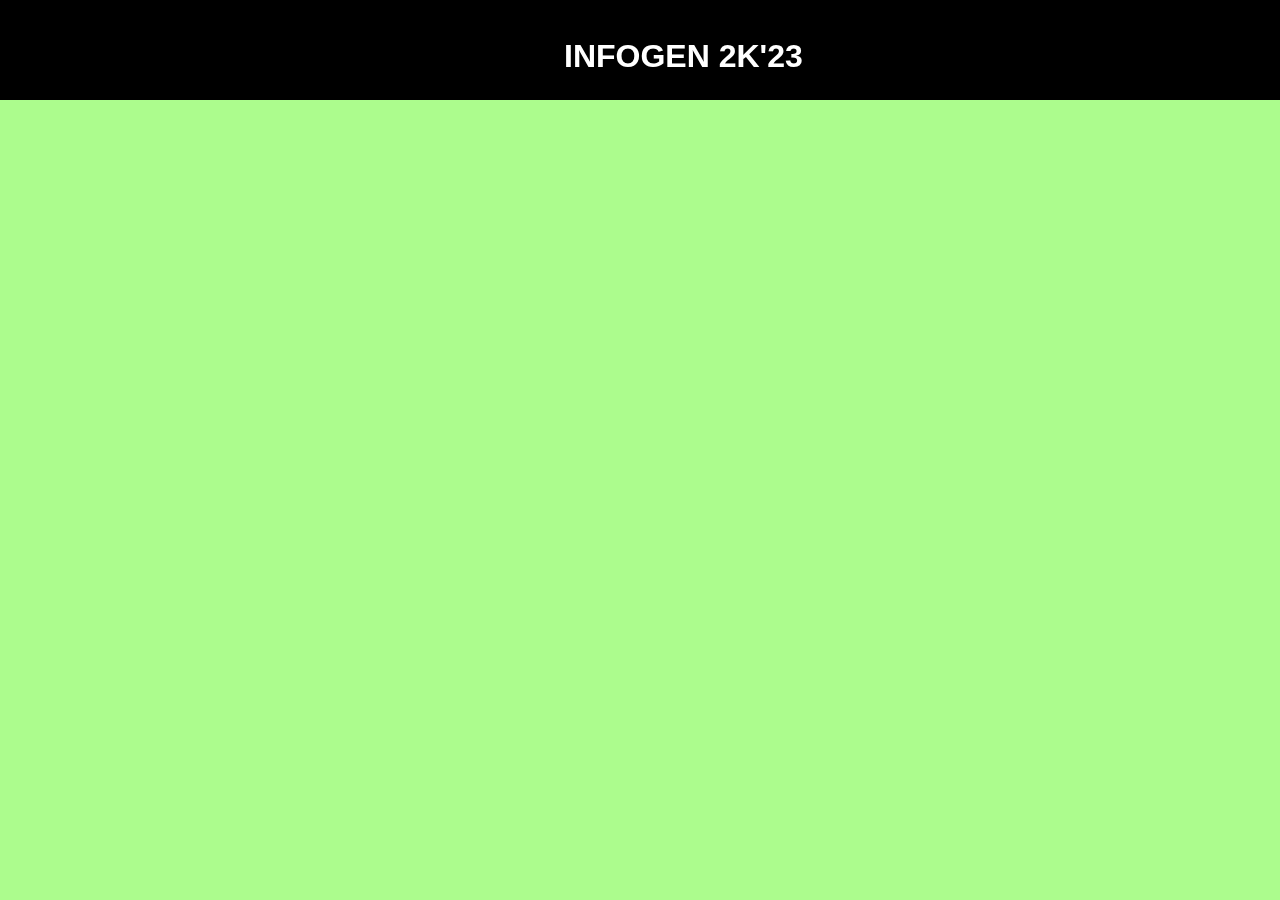
<file: Activities.html>
<!DOCTYPE html>
<html>
<head>
    <meta name="viewport" content="width=device-width, initial-scale=1">
    <title>Activities</title>
    <link rel='stylesheet' href='https://cdnjs.cloudflare.com/ajax/libs/font-awesome/5.15.2/css/all.min.css'><link rel="stylesheet" href="./style.css">
</head>
    <header class="heading">
        <h1>Infogen 2k'23</h1>
    </header>
    <br><br><br><br><br>
    <div class="split left">
        <iframe style="border: none" name="frame1" src="test.html" height="550px" width="342px"></iframe>
    </div>
    <div class="split right">
        <iframe style="border: none;" name="frame2" height="550px" width="600px"></iframe>
    </div>
</html>
</file>
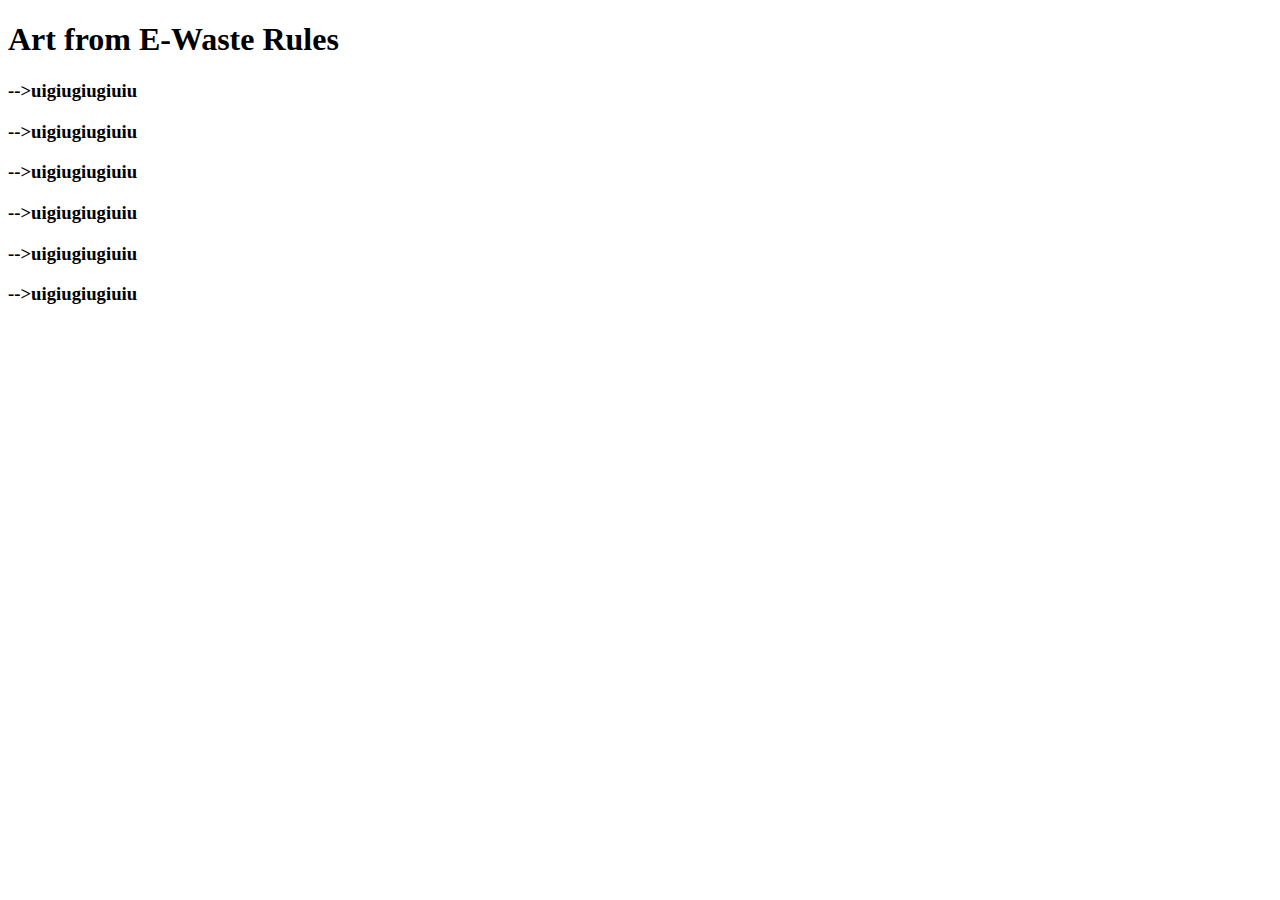
<file: art.html>
<!DOCTYPE html>
<html lang="en">
<head>
    <meta charset="UTF-8">
    <meta name="viewport" content="width=device-width, initial-scale=1.0">
    <title>Art from E-Waste Rules</title>
</head>
<body>
    <div class="right">
        <h1>Art from E-Waste Rules</h1>
        <div class="text">
            <h3>-->uigiugiugiuiu</h3>
            <h3>-->uigiugiugiuiu</h3>
            <h3>-->uigiugiugiuiu</h3>
            <h3>-->uigiugiugiuiu</h3>
            <h3>-->uigiugiugiuiu</h3>
            <h3>-->uigiugiugiuiu</h3>
        </div>
    </div>
</body>
</html>
</file>
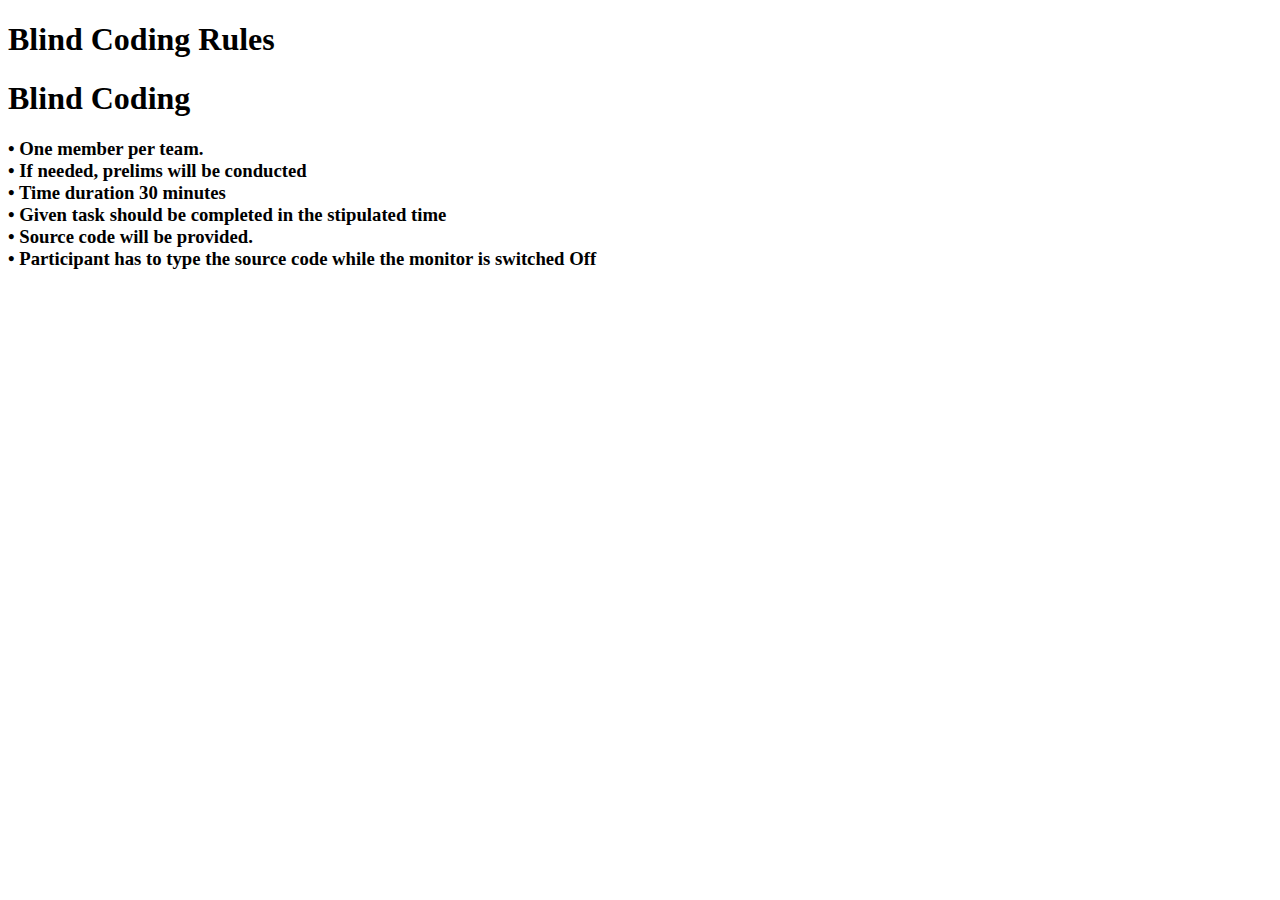
<file: bc.html>
<!DOCTYPE html>
<html lang="en">
<head>
    <meta charset="UTF-8">
    <meta name="viewport" content="width=device-width, initial-scale=1.0">
    <title>Blind Coding Rules</title>
</head>
<body>
    <div class="right">
        <h1>Blind Coding Rules</h1>
        <div class="text">
            <h1>Blind Coding</h1>
            <h3>
            •	One member per team.<br>
            •	If needed, prelims will be conducted<br>
            •	Time duration 30 minutes<br>
            •	Given task should be completed in the stipulated time<br>
            •	Source code will be provided.<br> 
            •	Participant has to type the source code while the monitor is switched Off<br> 
            </h3>           
        </div>
    </div>
</body>
</html>
</file>
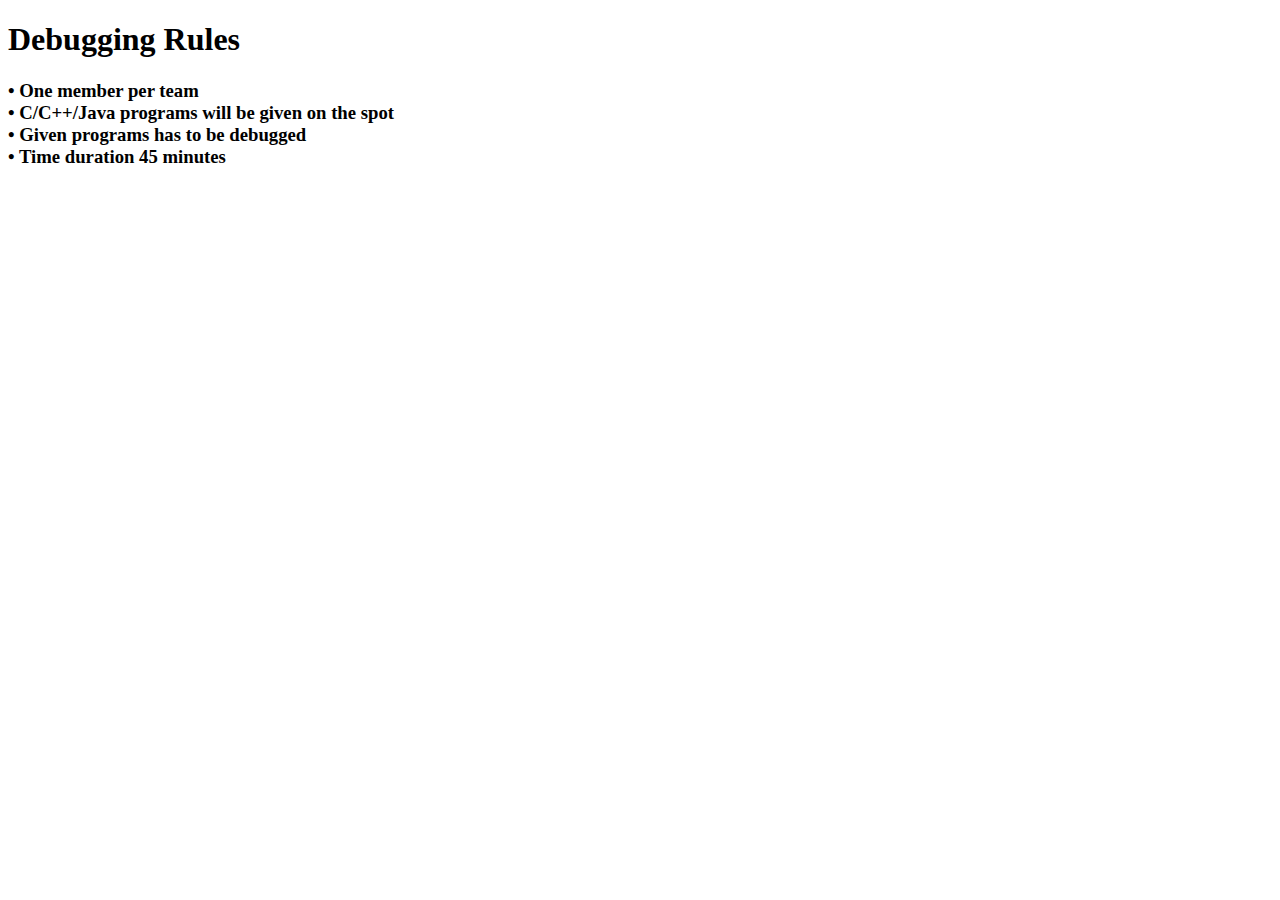
<file: debug.html>
<!DOCTYPE html>
<html lang="en">
<head>
    <meta charset="UTF-8">
    <meta name="viewport" content="width=device-width, initial-scale=1.0">
    <title>Debugging Rules</title>
</head>
<body>
    <div class="right">
        <h1>Debugging Rules</h1>
        <div class="text">
            <h3>•	One member per team<br>
                •	C/C++/Java programs will be given on the spot<br>
                •	Given programs has to be debugged<br>
                •	Time duration 45 minutes<br>
                </h3>

        </div>
    </div>
</body>
</html>
</file>
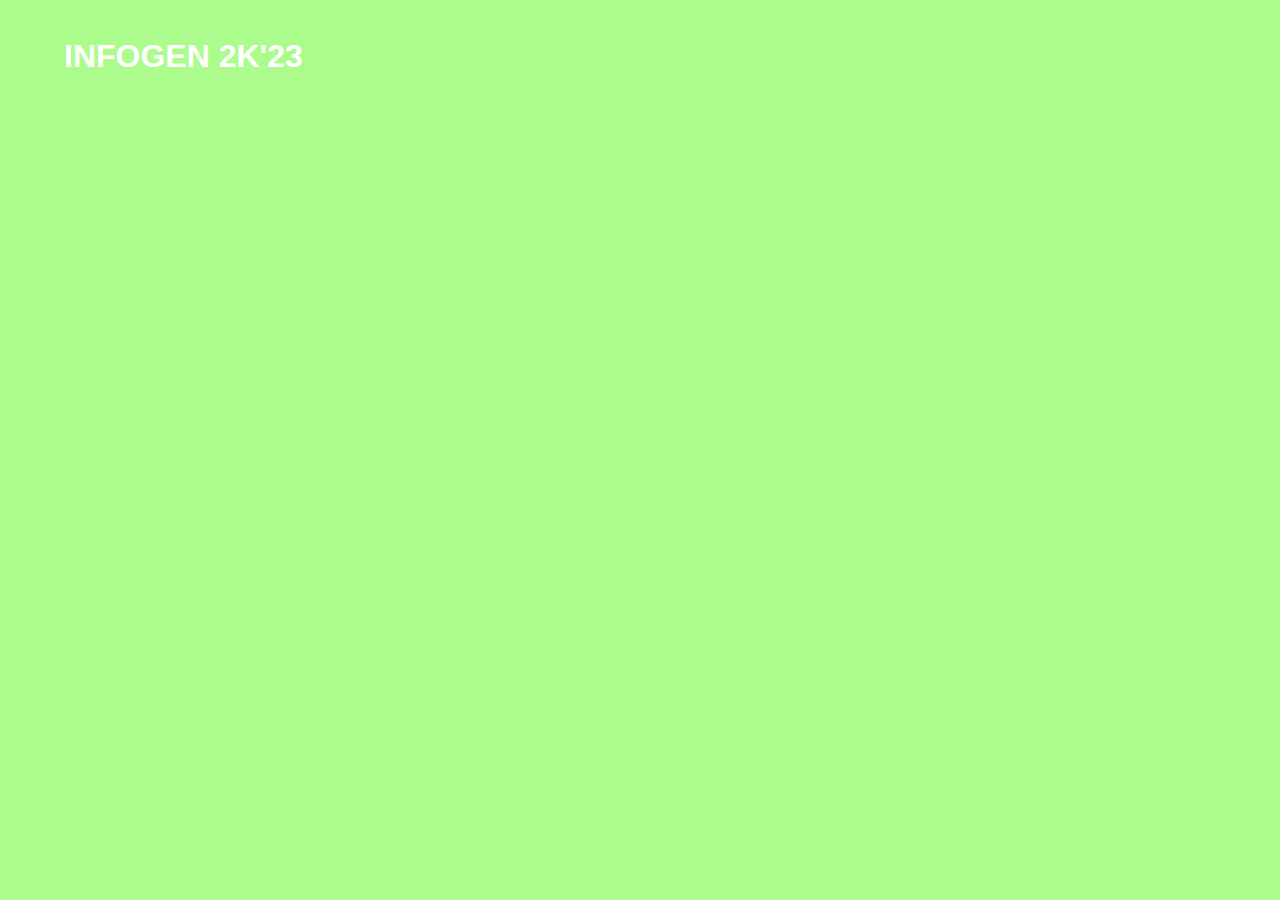
<file: demo.html>
<!DOCTYPE html>
<html lang="en">
<head>
    <meta charset="UTF-8">
    <meta name="viewport" content="width=device-width, initial-scale=1.0">
    <title>Activities</title>
    <link rel='stylesheet' href='https://cdnjs.cloudflare.com/ajax/libs/font-awesome/5.15.2/css/all.min.css'><link rel="stylesheet" href="./style.css">
</head>
<body>
    <header class="active">
        <h1>Infogen 2k'23</h1>
    </header>
    <frameset cols=25%,75%>
        <frame name="frame1" src="test.html"
    </frameset>
        </div>
    </div>
    <div class="split right">
        <div class="centered">

        </div>
    </div>
</body>
</html>
</file>
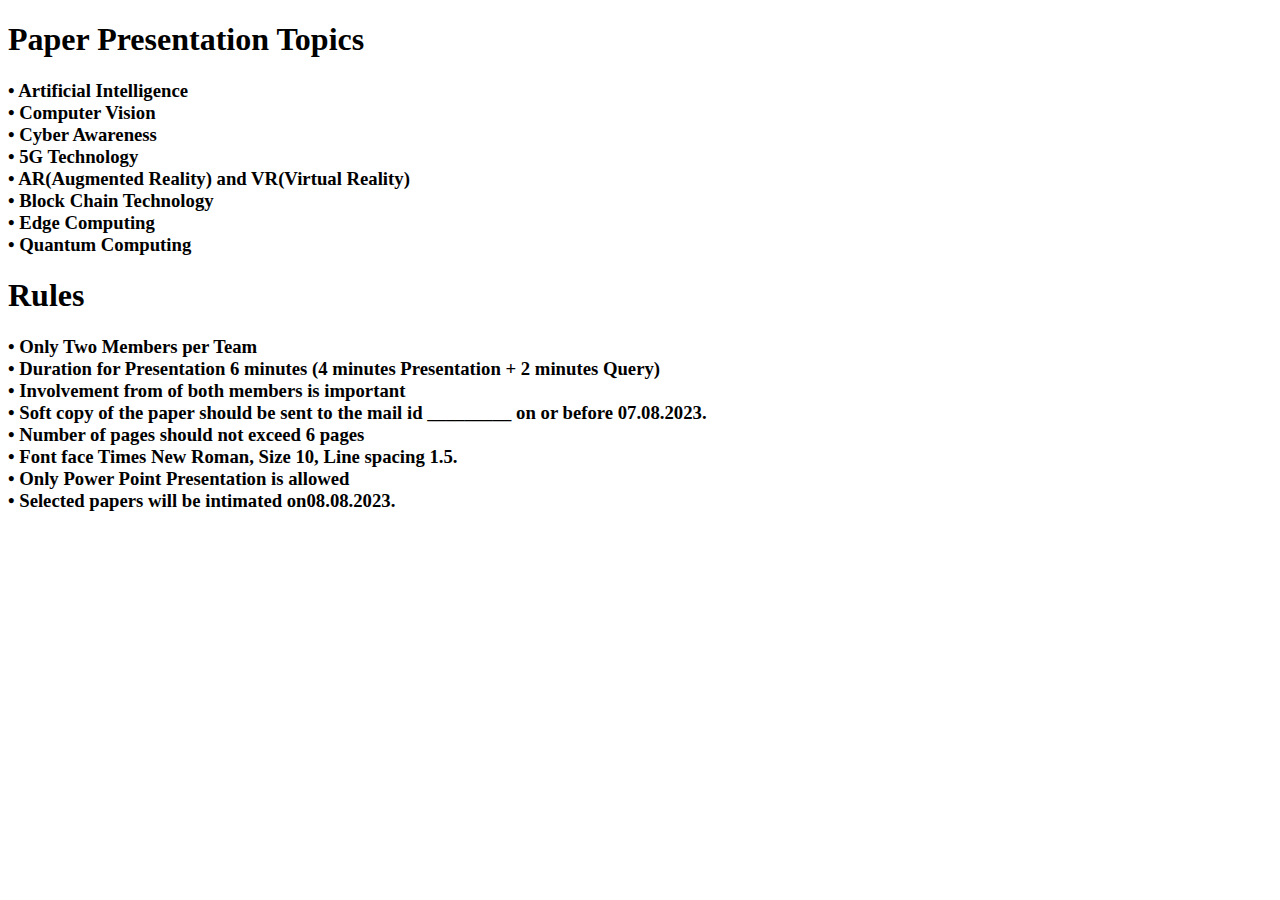
<file: pp.html>
<!DOCTYPE html>
<html lang="en">
<head>
    <meta charset="UTF-8">
    <meta name="viewport" content="width=device-width, initial-scale=1.0">
    <title>Paper Presentation Rules</title>
</head>
<body>
    <div class="right">
        <div class="text">
            <h1>Paper Presentation Topics<br></h1>
            <h3>
                •	Artificial Intelligence<br>
                •	Computer Vision<br>
                •	Cyber Awareness<br>
                •	5G Technology<br>
                •	AR(Augmented Reality) and VR(Virtual Reality)<br>
                •	Block Chain Technology<br>
                •	Edge Computing<br>
                •	Quantum Computing<br>
                </h3>
                <h1>Rules<br></h1>
                <h3>
                    •	Only Two Members per Team<br>
                    •	Duration for Presentation 6 minutes (4 minutes Presentation + 2 minutes Query)<br>
                    •	Involvement from of both members is important<br>
                    •	Soft copy of the paper should be sent to the mail id _________ on or before 07.08.2023.<br>
                    •	Number of pages should not exceed 6 pages<br>
                    •	Font face Times New Roman, Size 10, Line spacing 1.5.<br>
                    •	Only Power Point Presentation is allowed<br>
                    •	Selected papers will be intimated on08.08.2023.<br>
                    </h3>
        </div>
    </div>
</body>
</html>
</file>
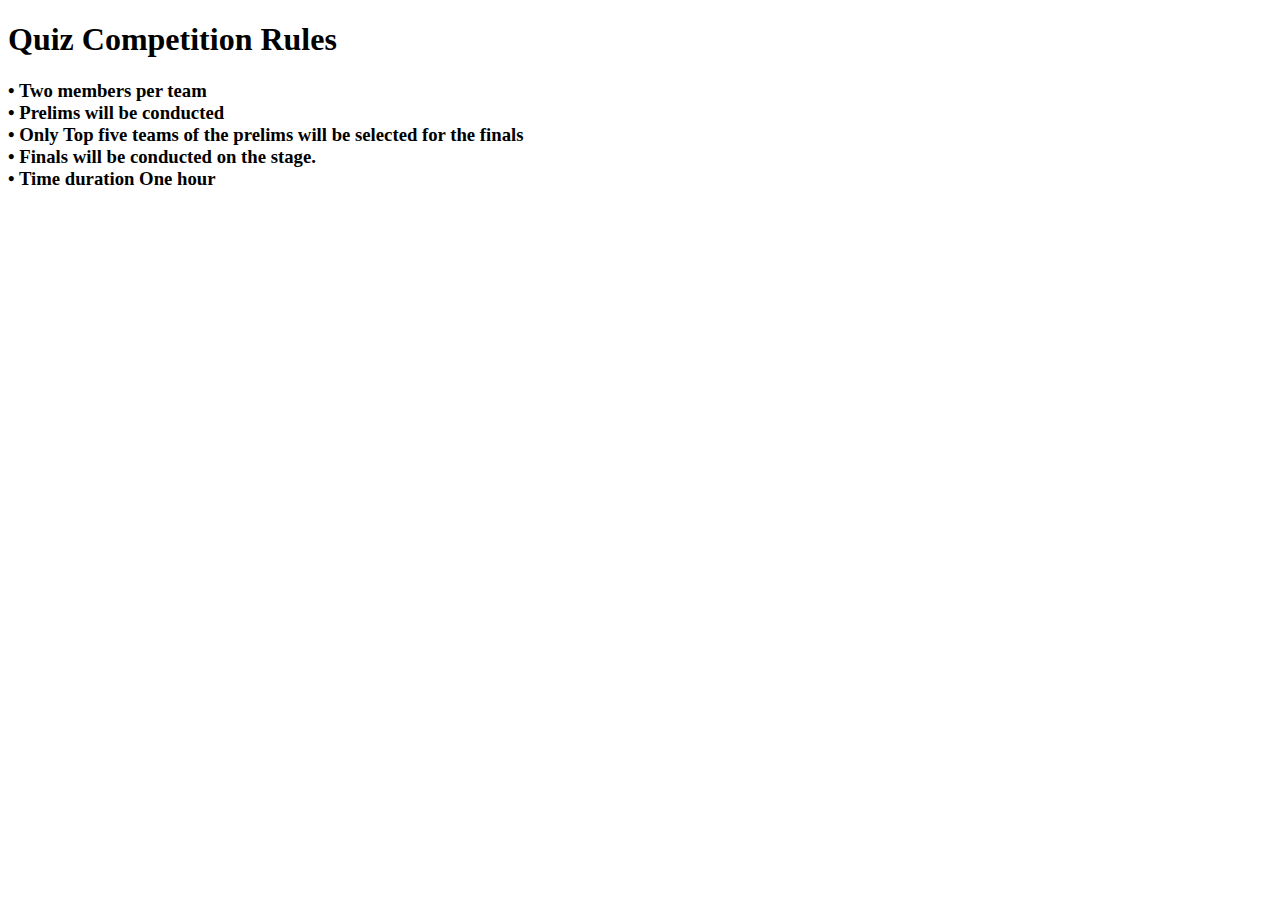
<file: q.html>
<!DOCTYPE html>
<html lang="en">
<head>
    <meta charset="UTF-8">
    <meta name="viewport" content="width=device-width, initial-scale=1.0">
    <title>Quiz Rules</title>
</head>
<body>
    <div class="right">
        <h1>Quiz Competition Rules</h1>
        <div class="text">
            <h3>•	Two members per team<br>
                •	Prelims will be conducted<br>
                •	Only Top five teams of the prelims will be selected for the finals<br>
                •	Finals will be conducted on the stage.<br>
                •	 Time duration One hour<br>
                </h3>
        </div>
    </div>
</body>
</html>
</file>
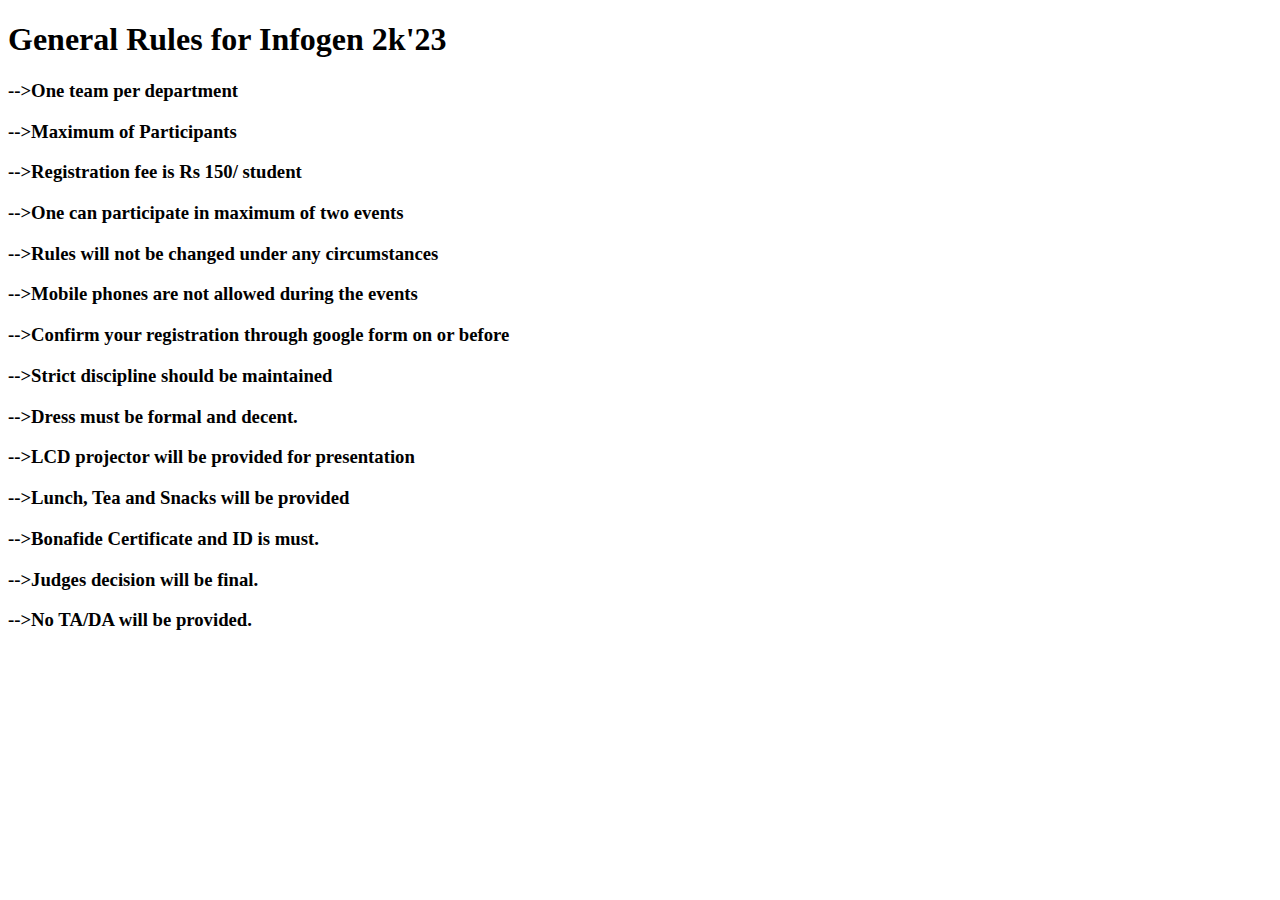
<file: rules.html>
<!DOCTYPE html>
<html lang="en">
<head>
    <meta charset="UTF-8">
    <meta name="viewport" content="width=device-width, initial-scale=1.0">
    <title>General Rules for Infogen 2k23</title>
</head>
<body>
    <div class="right">
        <h1>General Rules for Infogen 2k'23</h1>
        <div class="text">
            <h3>-->One team per department</h3>
            <h3>-->Maximum of Participants</h3>
            <h3>-->Registration fee is Rs 150/ student</h3>
            <h3>-->One can participate in maximum of two events</h3>
            <h3>-->Rules will not be changed under any circumstances</h3>
            <h3>-->Mobile phones are not allowed during the events</h3>
            <h3>-->Confirm your registration through google form on or before</h3>
            <h3>-->Strict discipline should be maintained</h3>
            <h3>-->Dress must be formal and decent.</h3>
            <h3>-->LCD projector will be provided for presentation</h3>
            <h3>-->Lunch, Tea and Snacks will be provided</h3>
            <h3>-->Bonafide Certificate and ID is must.</h3>
            <h3>-->Judges decision will be final.</h3>
            <h3>-->No TA/DA will be provided.</h3>
        </div>
    </div>
</body>
</html>
</file>
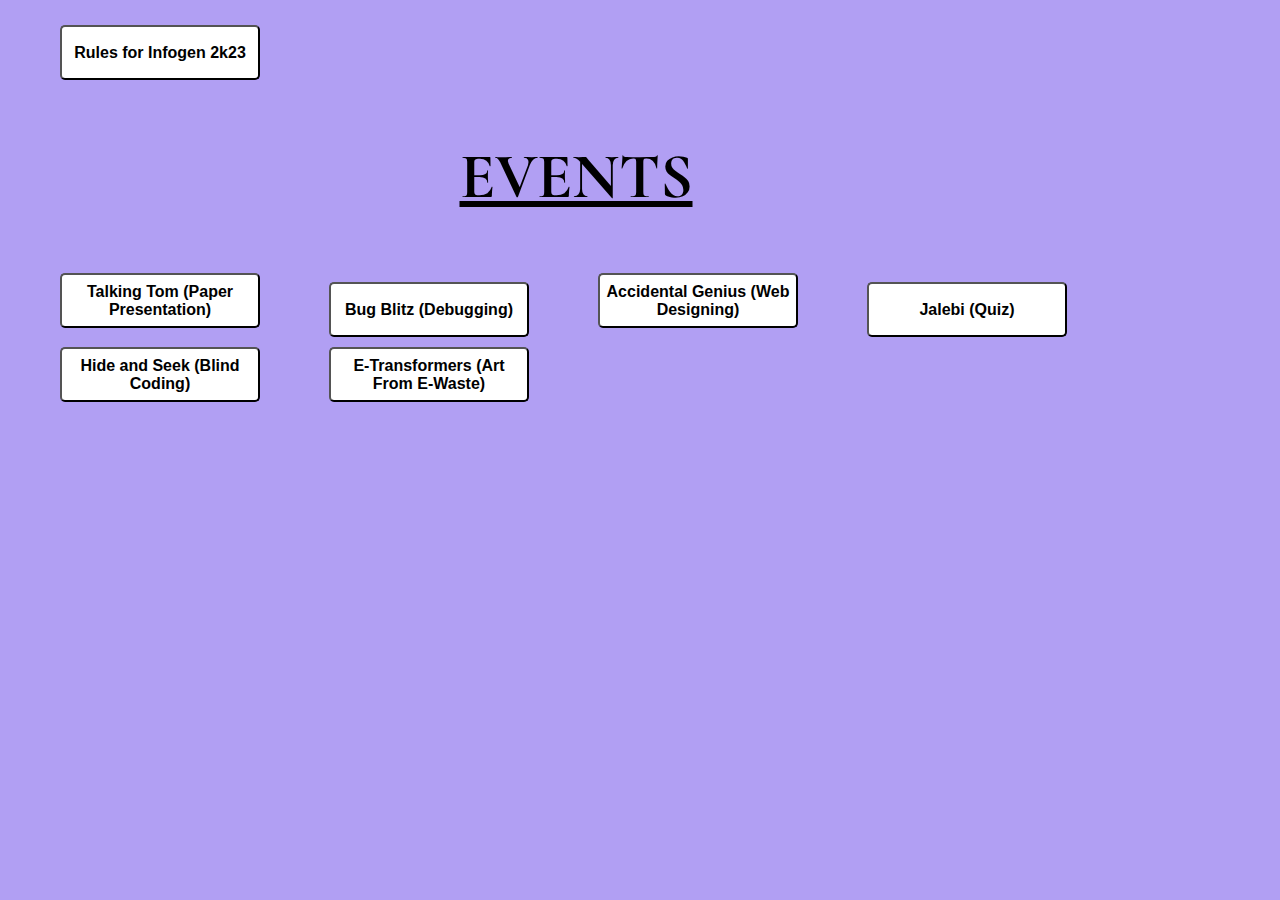
<file: test.html>
<!DOCTYPE html>
<html lang="en">
<head>
    <meta charset="UTF-8">
    <meta name="viewport" content="width=device-width, initial-scale=1.0">
    <title>Document</title>
    <link rel='stylesheet' href='https://cdnjs.cloudflare.com/ajax/libs/font-awesome/5.15.2/css/all.min.css'><link rel="stylesheet" href="./style.css">
</head>
<body>
    <div class="split-left">

    </div>
    <div class="events">
        <br>
        <button><a href="rules.html" target="frame2">Rules for Infogen 2k23</a></button>
        <h2><u>Events</u></h2>
        <button><a href="pp.html" target="frame2">Talking Tom (Paper Presentation)</a></button>
        <button><a href="debug.html" target="frame2">Bug Blitz (Debugging)</a></button>
        <button><a href="wd.html" target="frame2">Accidental Genius (Web Designing)</a></button>
        <button><a href="q.html" target="frame2">Jalebi (Quiz)</a></button><br>
        <button><a href="bc.html" target="frame2">Hide and Seek (Blind Coding)</a></button>
        <button><a href="art.html" target="frame2">E-Transformers (Art From E-Waste)</a></button>
    </div>
</body>
</html>
</file>
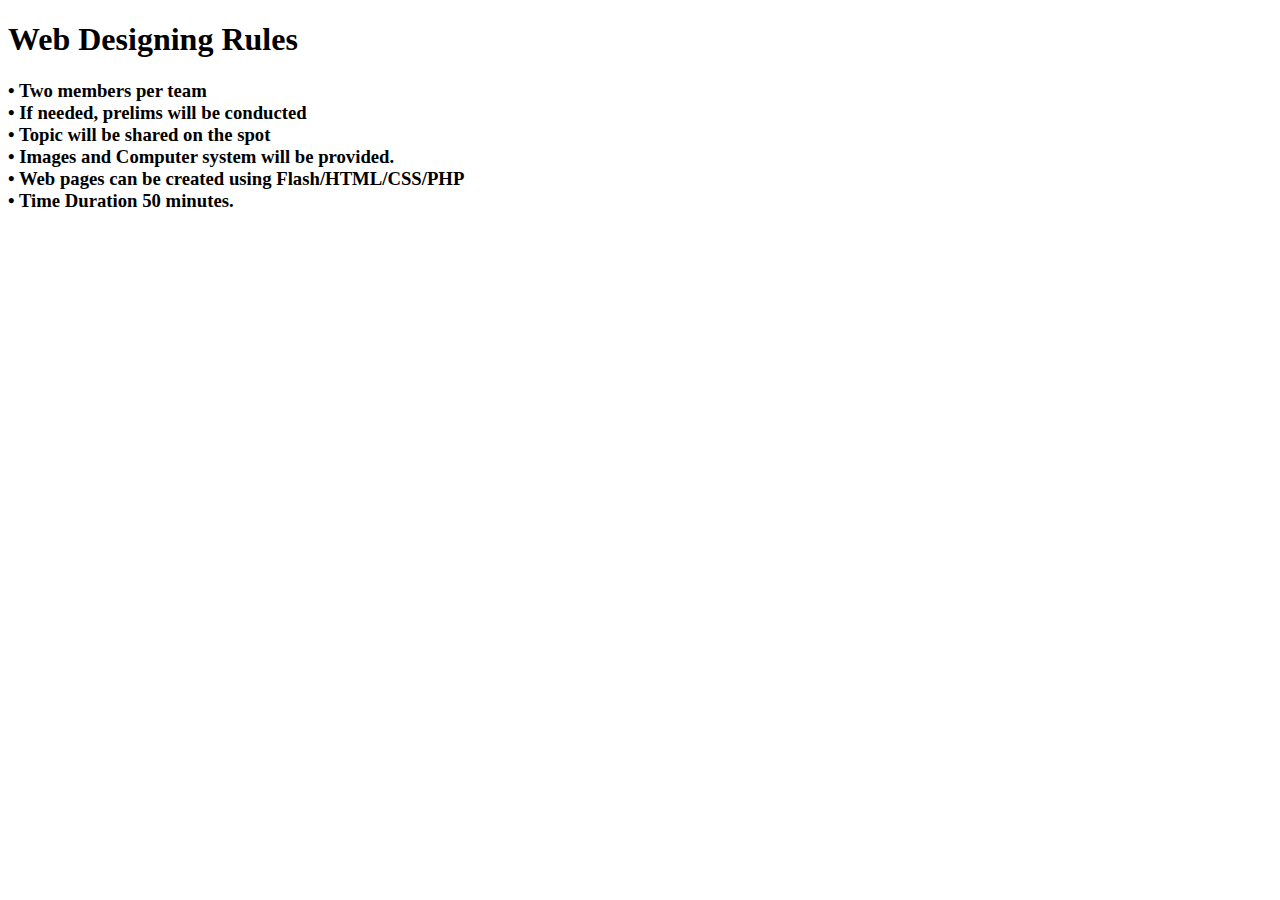
<file: wd.html>
<!DOCTYPE html>
<html lang="en">
<head>
    <meta charset="UTF-8">
    <meta name="viewport" content="width=device-width, initial-scale=1.0">
    <title>Web Designing Rules</title>
</head>
<body>
    <div class="right">
        <h1>Web Designing Rules</h1>
        <div class="text">
            <h3>•	Two members per team<br>
                •	If needed, prelims will be conducted<br>
                •	Topic will be shared on the spot<br>
                •	Images and Computer system will be provided.<br>
                •	Web pages can be created using Flash/HTML/CSS/PHP<br>
                •	Time Duration 50 minutes.<br>
                </h3>

        </div>
    </div>
</body>
</html>
</file>
<file: style.css>
@import url("https://fonts.googleapis.com/css2?family=Bebas+Neue&display=swap");
@import url("https://fonts.googleapis.com/css2?family=Cormorant+Garamond&display=swap");
* {
  box-sizing: border-box;
  user-select: none;
}
@media only screen and (max-width: 768px) {
  /* For mobile phones: */
  [class*="col-"] {
    width: 100%;
  }
}
a {
  color: #fff;
  text-decoration: none;
}

body {
  margin: 0;
  padding: 0;
  height: 100vh;
  color: white;
  background: black;
  font-family: "Cormorant Garamond", serif;
  text-transform: uppercase;
}

h2 {
  font-size: clamp(1rem, 5vw, 5rem);
  font-weight: 400;
  text-align: center;
  letter-spacing: 0.5em;
  margin-right: -0.5em;
  color: #cccccc;
  width: 90vw;
  max-width: 1200px;
}

header {
  position: fixed;
  display: flex;
  align-items: center;
  justify-content: space-between;
  padding: 0 5%;
  width: 100%;
  z-index: 3;
  height: 7em;
  font-family:'Lucida Sans', 'Lucida Sans Regular', 'Lucida Grande', 'Lucida Sans Unicode', Geneva, Verdana, sans-serif;
  font-size: clamp(0.66rem, 2vw, 1rem);
}

section {
  height: 100%;
  width: 100%;
  top: 0;
  position:fixed;
  visibility:hidden;
}
section .outer,
section .inner {
  width: 100%;
  height: 100%;
  overflow-y: hidden;
}
section .bg {
  display: flex;
  align-items: center;
  justify-content: center;
  position: absolute;
  height: 100%;
  width: 100%;
  top: 0;
  background-size: cover;
  background-position: center;
}
section .bg h2 {
  z-index: 2;
}
section .bg .clip-text {
  overflow: hidden;
}

.first .bg {
  background-image: linear-gradient(180deg, rgba(0, 0, 0, 0.6) 0%, rgba(0, 0, 0, 0.3) 100%), url("https://storage.srnmcollege.ac.in/srnmc/staff_profile/DEPT_COVER_PIC_81_rWRp0Fupnn.png");
}

.second .bg {
  background-image: linear-gradient(180deg, rgba(0, 0, 0, 0.6) 0%, rgba(0, 0, 0, 0.3) 100%), url("second.jpg");
}
h2 * {
  will-change: transform;
}
.but{
  border: none;
  color: white;
  padding:15px 32 px;
  text-align:center;
  text-decoration:none;
  display:inline-block;
  font-size:25px;
  margin:4px 2px;
  cursor:pointer;
  background-color: red;
}
.events button{
  background-color: rgb(255, 255, 255);
  border-radius: 5px;
  height: 55px;
  width: 200px;
  margin: 5px;
}
.events button a{
  color: black;
  font-weight: bold;
  font-size: 16px;
}
.events{
  background-color: rgb(177, 159, 243);
  height: 100%;
  width: 100%;
}
.frame{
  padding-left: 50px;
  background-color: aqua;
}
.space{
  background-color: aqua;
}
.split-left{
  width:350px;
  background-color:rgb(177, 159, 243);
}
.events button{
  margin-left:60px;
}
.split{
  height: 100%;
  width: 30%;
  position: fixed;
  z-index: 1;
  top:10;
  overflow-x:hidden;
  padding-top: 20px;
}
.left{
  left:0;
  width: 350px;
  background-color: rgb(177, 159, 243);
}
.right{
  right: 0;
  width: 1550px;
  background-color: rgb(172, 252, 141);
}
.events h2{
  color: black;
  font-weight: bold;
  letter-spacing: normal;
}
.heading{
  margin-left: 500px;
}
</file>
